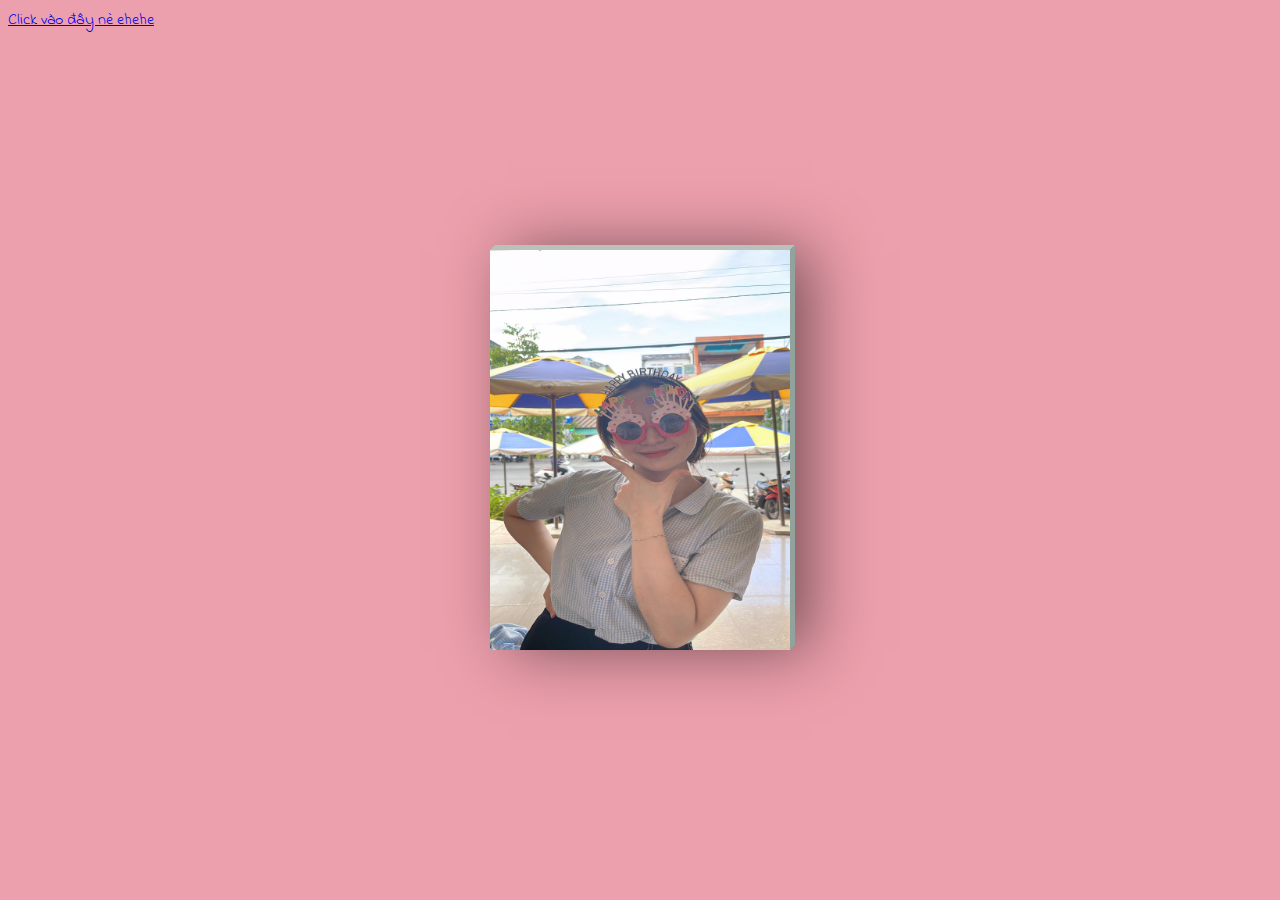
<file: index.html>
<!DOCTYPE html>
<html lang="en">
<head>
    <meta charset="UTF-8">
    <meta http-equiv="X-UA-Compatible" content="IE=edge">
    <meta name="viewport" content="width=device-width, initial-scale=1.0">
    <title>Tặng Thiện<3</title>
    <link rel="icon" type="image/x-icon" href="./290102876_2376506519173027_2288066199662714709_n.jpg">
    <link rel="stylesheet" href="./tangthien.css">
</head>
<body>
    <div class="card">
		<div class="imgBox">
			<div class="bark"></div>
			<img src="./288897996_437357644599312_6980442961914861457_n.jpg">
		</div>
		<div class="details">
			<h4 class="color1">Hello Cậu :3 </h2>
			<h4 class="color2 margin">Happy Birthday</h3>
			
			<p>Hi vọng trong mắt cậu đều là ánh sáng</p>
			<p>Trong nụ cười là thẳng thắn vô tư</p>
			<p>Tương lai như thế nào </p>
			<p>bước tiếp mới biết được.</p>
			<p>hãy trở thành người cậu mong muốn</p>
			<p>Và thật thành công nhiều nhé</p>
            <p>Chúc cậu sớm có tớ =)))) hahaha</p>
			<p>luôn Cười như vậy nhaaa</p>
			<p class="text-right">Vũ tặng Thiện nà</p>
			<p class="text-right">♥Thiện</p>
		</div>
	</div>
	<a href="./index1.html">Click vào đây nè ehehe</a>
</body>
</html>
</file>
<file: tangthien.css>
@import url('https://fonts.googleapis.com/css?family=Indie+Flower');
@import url('https://fonts.googleapis.com/css?family=Amatic+SC');

body {
	font-family: 'Indie Flower', cursive !important;
  background: rgb(236, 159, 172);
	/* margin: 0px; */
	/* padding: 0px; */
}

::selection {
	background: transparent;
}

h4 {
	font-size: 26px;
	line-height: 1px;
	/* font-family: 'Amatic SC', cursive !important; */
}

.color1{color:#1BBC9B}/*MOUNTAIN MEADOW*/
.color2{color:#C0392B/*TALL POPPY*/}


.card {
	color: #013243; /*SHERPA BLUE*/
	position: absolute;
	top: 50%;
	left: 50%;
	width: 300px;
	height: 400px;
	background: #e0e1dc;
	transform-style: preserve-3d;
	transform: translate(-50%,-50%) perspective(2000px);
	box-shadow: inset 300px 0 50px rgba(0,0,0,.5), 20px 0 60px rgba(0,0,0,.5);
	transition: 1s;
}

.card:hover {
	transform: translate(-50%,-50%) perspective(2000px) rotate(15deg) scale(1.2);
	box-shadow: inset 20px 0 50px rgba(0,0,0,.5), 0 10px 100px rgba(0,0,0,.5);
}

.card:before {
	content:'';
	position: absolute;
	top: -5px;
	left: 0;
	width: 100%;
	height: 5px;
	background: #BAC1BA;
	transform-origin: bottom;
	transform: skewX(-45deg);
}

.card:after {
	content: '';
	position: absolute;
	top: 0;
	right: -5px;
	width: 5px;
	height: 100%;
	background: #92A29C;
	transform-origin: left;
	transform: skewY(-45deg);
}

.card .imgBox {
	width: 100%;
	height: 100%;
	position: relative;
	transform-origin: left;
	transition: .7s;
}

.card .bark {
	position: absolute;
	background: #e0e1dc;
	width: 100%;
	height: 100%;
	opacity: 0;
	transition: .7s;
}

.card .imgBox img {
	min-width: 300px;
	max-height: 400px;
}

.card:hover .imgBox {
	transform: rotateY(-135deg);
}

.card:hover .bark {
	opacity: 1;
	transition: .6s;
  box-shadow: 300px 200px 100px rgba(0, 0, 0, .4) inset;
}

.card .details {
	position: absolute;
	top: 0;
	left: 0;
	box-sizing: border-box;
	padding: 0 0 0 10px;
	z-index: -1;
	margin-top: 70px;
}

.card .details p {
	font-size: 15px;
	line-height: 5px;
	transform: rotate(-10deg);
	padding: 0 0 0 20px;
}

.card .details h4 {
	text-align: center;
}

.text-right {
	text-align: right;
}
</file>
